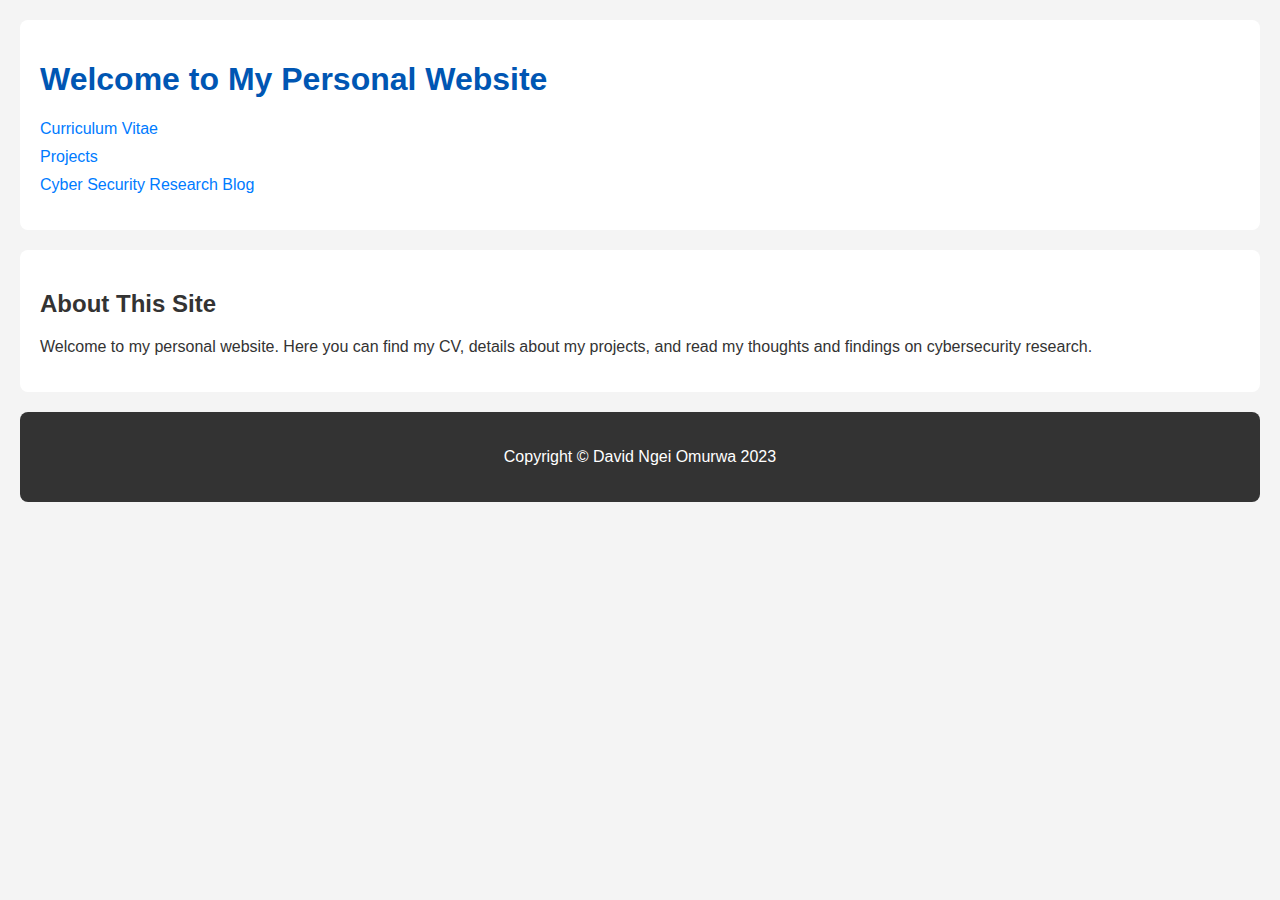
<file: index.html>
<!DOCTYPE html>
<html lang="en">
<head>
    <meta charset="UTF-8">
    <meta name="viewport" content="width=device-width, initial-scale=1.0">
    <title>David Ngei Omurwa - Home</title>
    <link rel="stylesheet" href="styles.css">
</head>
<body>
    <header>
        <h1>Welcome to My Personal Website</h1>
        <nav>
            <ul>
                <li><a href="cv.html">Curriculum Vitae</a></li>
                <li><a href="projects.html">Projects</a></li>
                <li><a href="blog.html">Cyber Security Research Blog</a></li>
            </ul>
        </nav>
    </header>
    <main>
        <section>
            <h2>About This Site</h2>
            <p>Welcome to my personal website. Here you can find my CV, details about my projects, and read my thoughts and findings on cybersecurity research.</p>
        </section>
    </main>
    <footer>
        <p>Copyright © David Ngei Omurwa 2023</p>
    </footer>
</body>
</html>
</file>
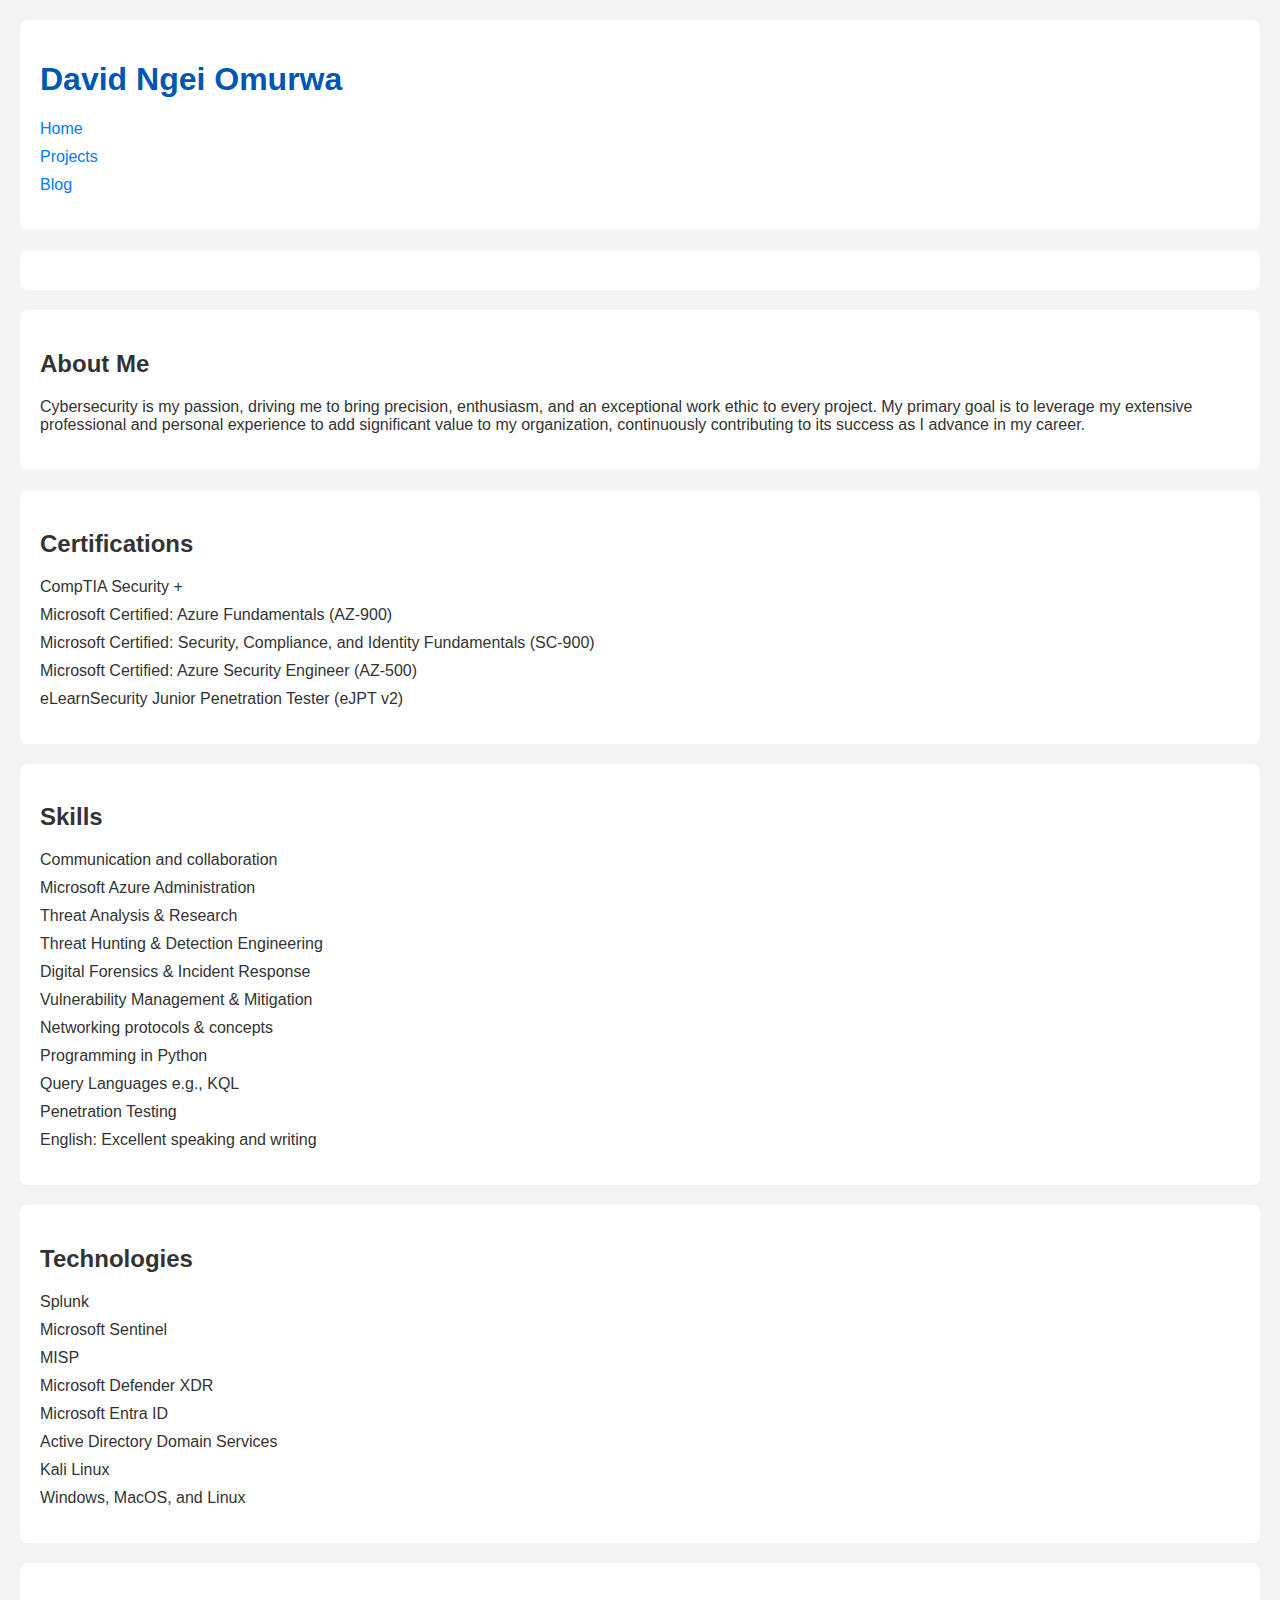
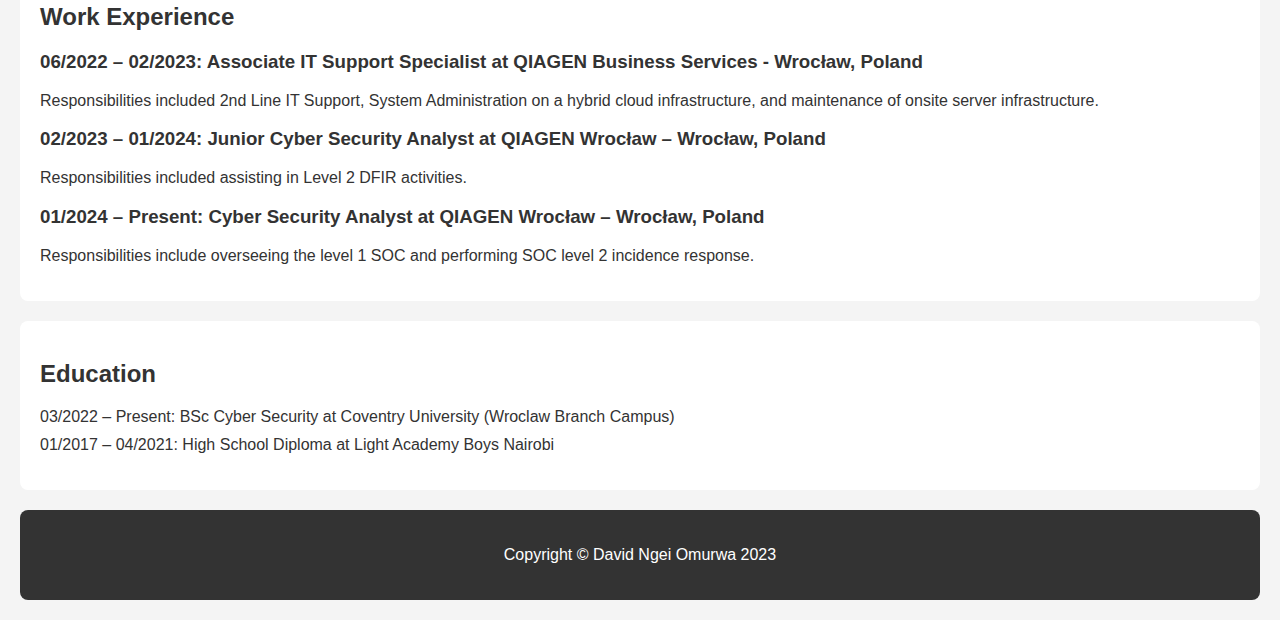
<file: cv.html>
<!DOCTYPE html>
<html lang="en">
<head>
    <meta charset="UTF-8">
    <meta name="viewport" content="width=device-width, initial-scale=1.0">
    <title>David Ngei Omurwa - Curriculum Vitae</title>
    <link rel="stylesheet" href="styles.css">
</head>
<body>
    <header>
        <h1>David Ngei Omurwa</h1>
        <nav>
            <ul>
                <li><a href="index.html">Home</a></li>
                <li><a href="projects.html">Projects</a></li>
                <li><a href="blog.html">Blog</a></li>
            </ul>
        </nav>
    </header>
    <section id="THM">
        <!-- Insert the TryHackMe badge script just below the navigation menu -->
        <script src="https://tryhackme.com/badge/835777"></script>
    </section>
    <section id="about">
        <h2>About Me</h2>
        <p>Cybersecurity is my passion, driving me to bring precision, enthusiasm, and an exceptional work ethic to every project. My primary goal is to leverage my extensive professional and personal experience to add significant value to my organization, continuously contributing to its success as I advance in my career.</p>
    </section>
    <section id="certifications">
        <h2>Certifications</h2>
        <ul>
            <li>CompTIA Security +</li>
            <li>Microsoft Certified: Azure Fundamentals (AZ-900)</li>
            <li>Microsoft Certified: Security, Compliance, and Identity Fundamentals (SC-900)</li>
            <li>Microsoft Certified: Azure Security Engineer (AZ-500)</li>
            <li>eLearnSecurity Junior Penetration Tester (eJPT v2)</li>
        </ul>
    </section>
    <section id="skills">
        <h2>Skills</h2>
        <ul>
            <li>Communication and collaboration</li>
            <li>Microsoft Azure Administration</li>
            <li>Threat Analysis & Research</li>
            <li>Threat Hunting & Detection Engineering</li>
            <li>Digital Forensics & Incident Response</li>
            <li>Vulnerability Management & Mitigation</li>
            <li>Networking protocols & concepts</li>
            <li>Programming in Python</li>
            <li>Query Languages e.g., KQL</li>
            <li>Penetration Testing</li>
            <li>English: Excellent speaking and writing</li>
        </ul>
    </section>
    <section id="technologies">
        <h2>Technologies</h2>
        <ul>
            <li>Splunk</li>
            <li>Microsoft Sentinel</li>
            <li>MISP</li>
            <li>Microsoft Defender XDR</li>
            <li>Microsoft Entra ID</li>
            <li>Active Directory Domain Services</li>
            <li>Kali Linux</li>
            <li>Windows, MacOS, and Linux</li>
        </ul>
    </section>
    <section id="experience">
        <h2>Work Experience</h2>
        <div>
            <h3>06/2022 – 02/2023: Associate IT Support Specialist at QIAGEN Business Services - Wrocław, Poland</h3>
            <p>Responsibilities included 2nd Line IT Support, System Administration on a hybrid cloud infrastructure, and maintenance of onsite server infrastructure.</p>
        </div>
        <div>
            <h3>02/2023 – 01/2024: Junior Cyber Security Analyst at QIAGEN Wrocław – Wrocław, Poland</h3>
            <p>Responsibilities included assisting in Level 2 DFIR activities.</p>
        </div>
        <div>
            <h3>01/2024 – Present: Cyber Security Analyst at QIAGEN Wrocław – Wrocław, Poland</h3>
            <p>Responsibilities include overseeing the level 1 SOC and performing SOC level 2 incidence response.</p>
        </div>
    </section>
    <section id="education">
        <h2>Education</h2>
        <ul>
            <li>03/2022 – Present: BSc Cyber Security at Coventry University (Wroclaw Branch Campus)</li>
            <li>01/2017 – 04/2021: High School Diploma at Light Academy Boys Nairobi</li>
        </ul>
    </section>
    <footer>
        <p>Copyright © David Ngei Omurwa 2023</p>
    </footer>
</body>
</html>
</file>
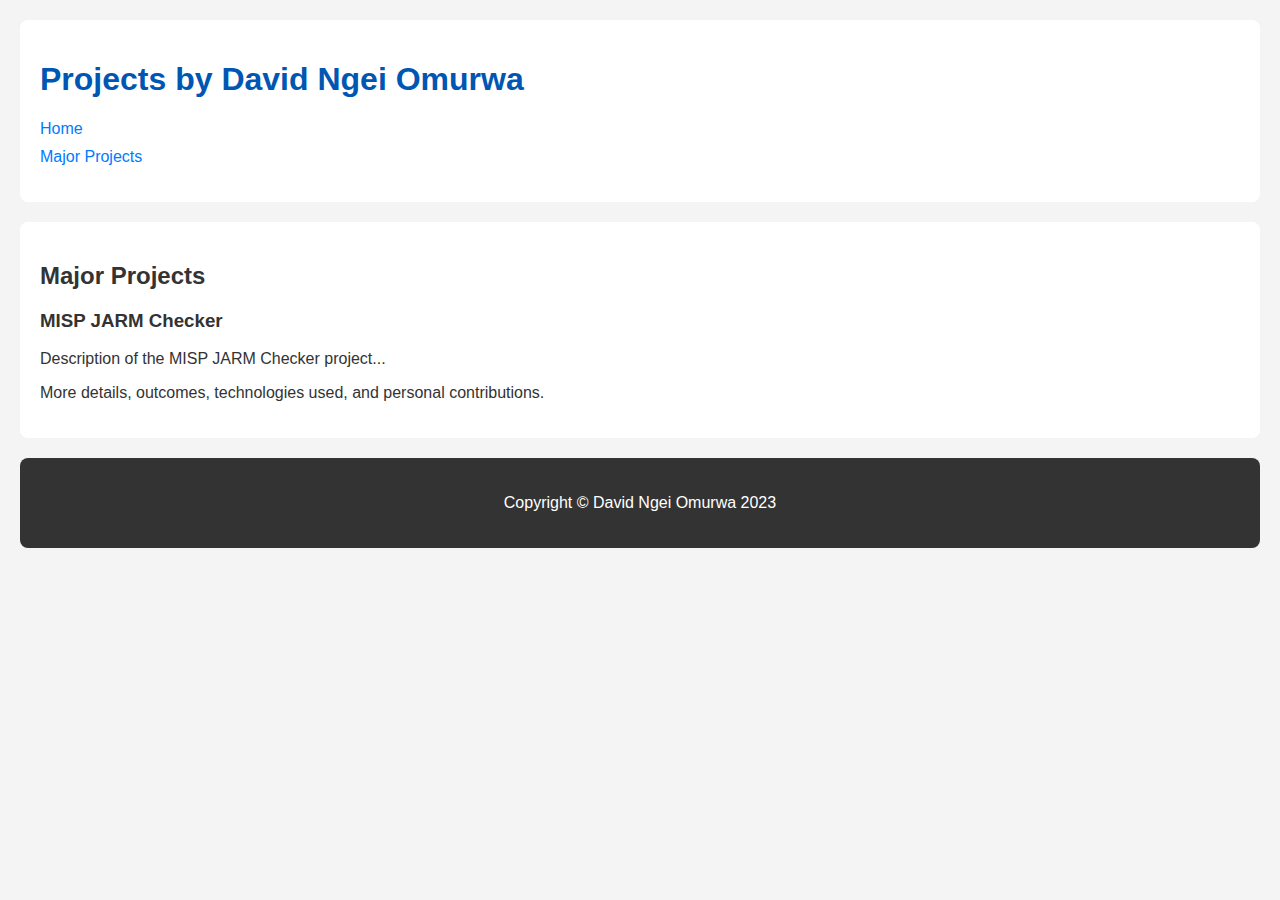
<file: projects.html>
<!DOCTYPE html>
<html lang="en">
<head>
    <meta charset="UTF-8">
    <meta name="viewport" content="width=device-width, initial-scale=1.0">
    <title>David's Projects</title>
    <link rel="stylesheet" href="styles.css">
</head>
<body>
    <header>
        <h1>Projects by David Ngei Omurwa</h1>
        <nav>
            <ul>
                <li><a href="index.html">Home</a></li>
                <li><a href="#major-projects">Major Projects</a></li>
            </ul>
        </nav>
    </header>
    <section id="major-projects">
        <h2>Major Projects</h2>
        <div>
            <h3>MISP JARM Checker</h3>
            <p>Description of the MISP JARM Checker project...</p>
            <p>More details, outcomes, technologies used, and personal contributions.</p>
        </div>
        <!-- Add more projects here -->
    </section>
    <footer>
        <p>Copyright © David Ngei Omurwa 2023</p>
    </footer>
</body>
</html>
</file>
<file: styles.css>
body {
    font-family: Arial, sans-serif;
    margin: 0;
    padding: 0;
    color: #333;
    background: #f4f4f4;
}

header, section, footer {
    padding: 20px;
    background: #fff;
    margin: 20px;
    border-radius: 8px;
}

header h1 {
    color: #0056b3;
}

a {
    color: #007bff;
    text-decoration: none;
}

a:hover {
    text-decoration: underline;
}

h2 {
    color: #333;
}

ul {
    list-style-type: none;
    padding: 0;
}

ul li {
    margin-bottom: 10px;
}

footer {
    text-align: center;
    background: #333;
    color: #fff;
    clear: both;  
    margin-top: 20px;  
}
</file>
